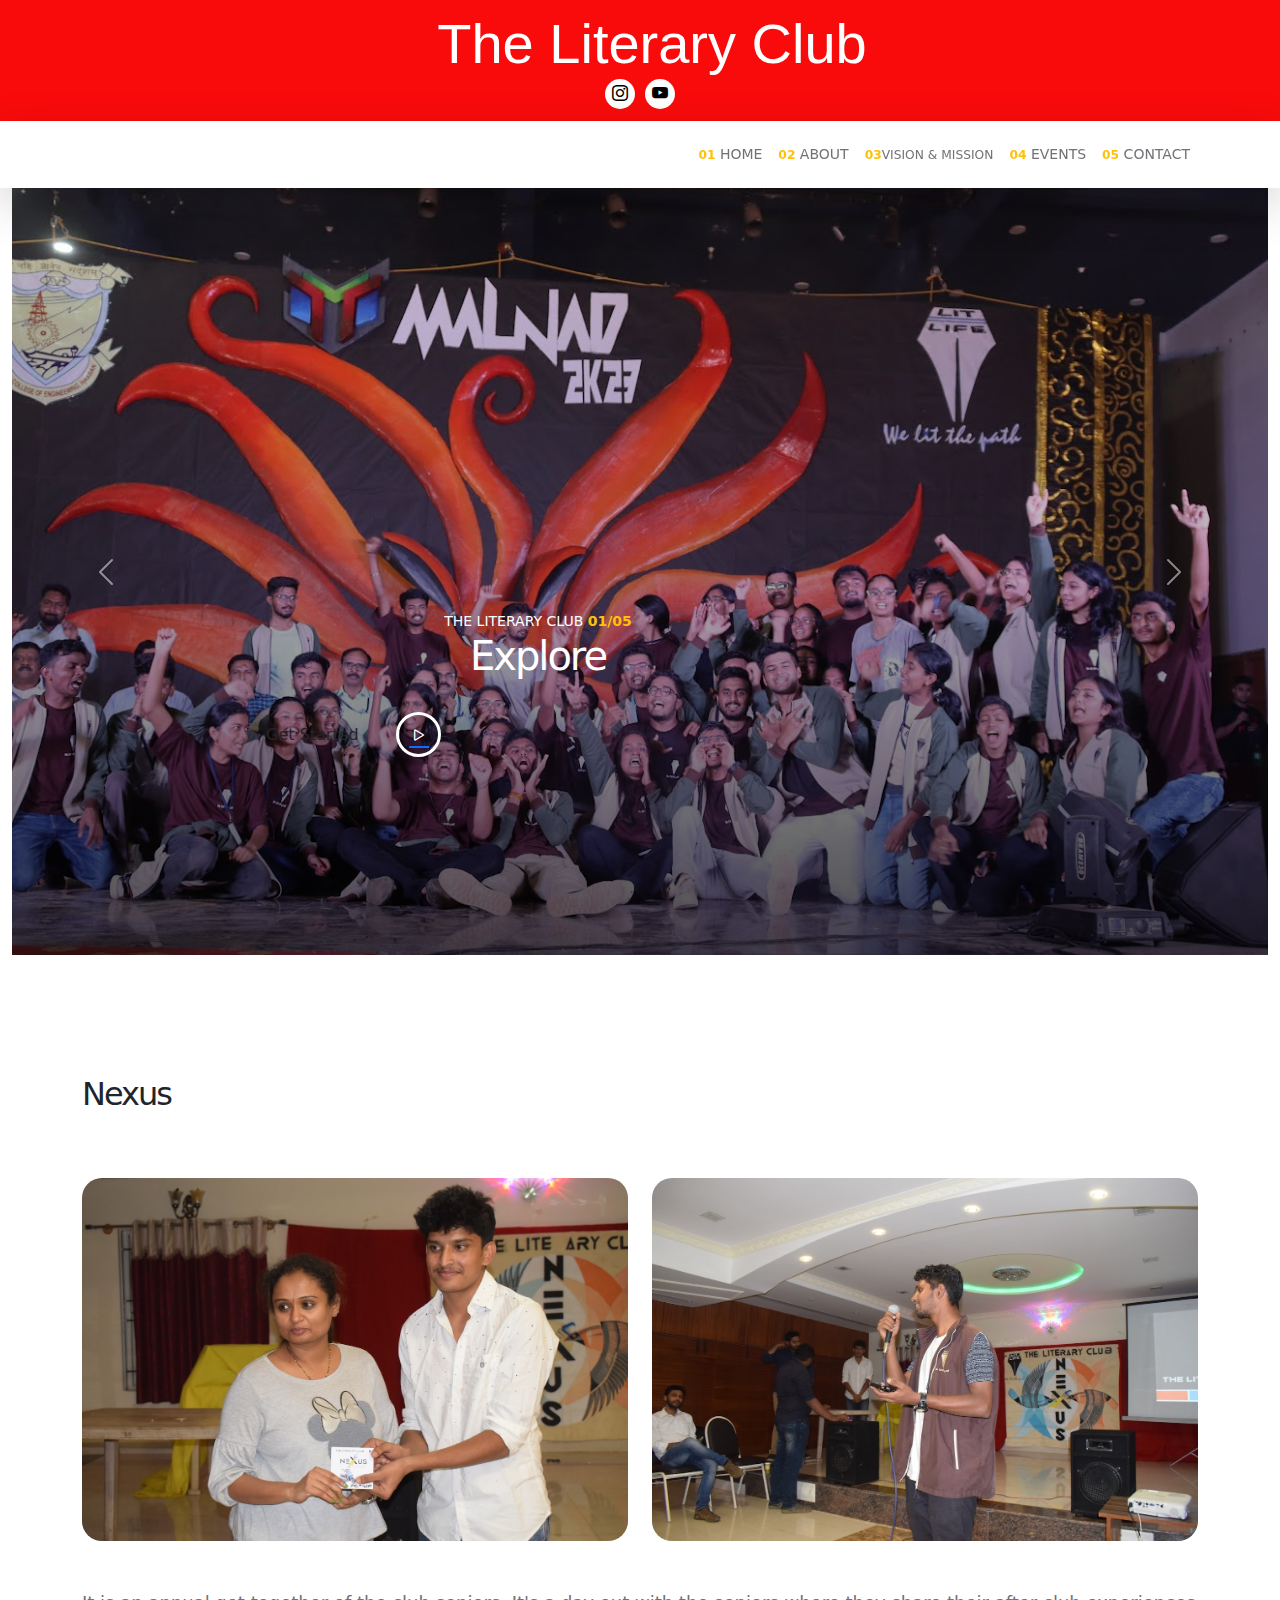
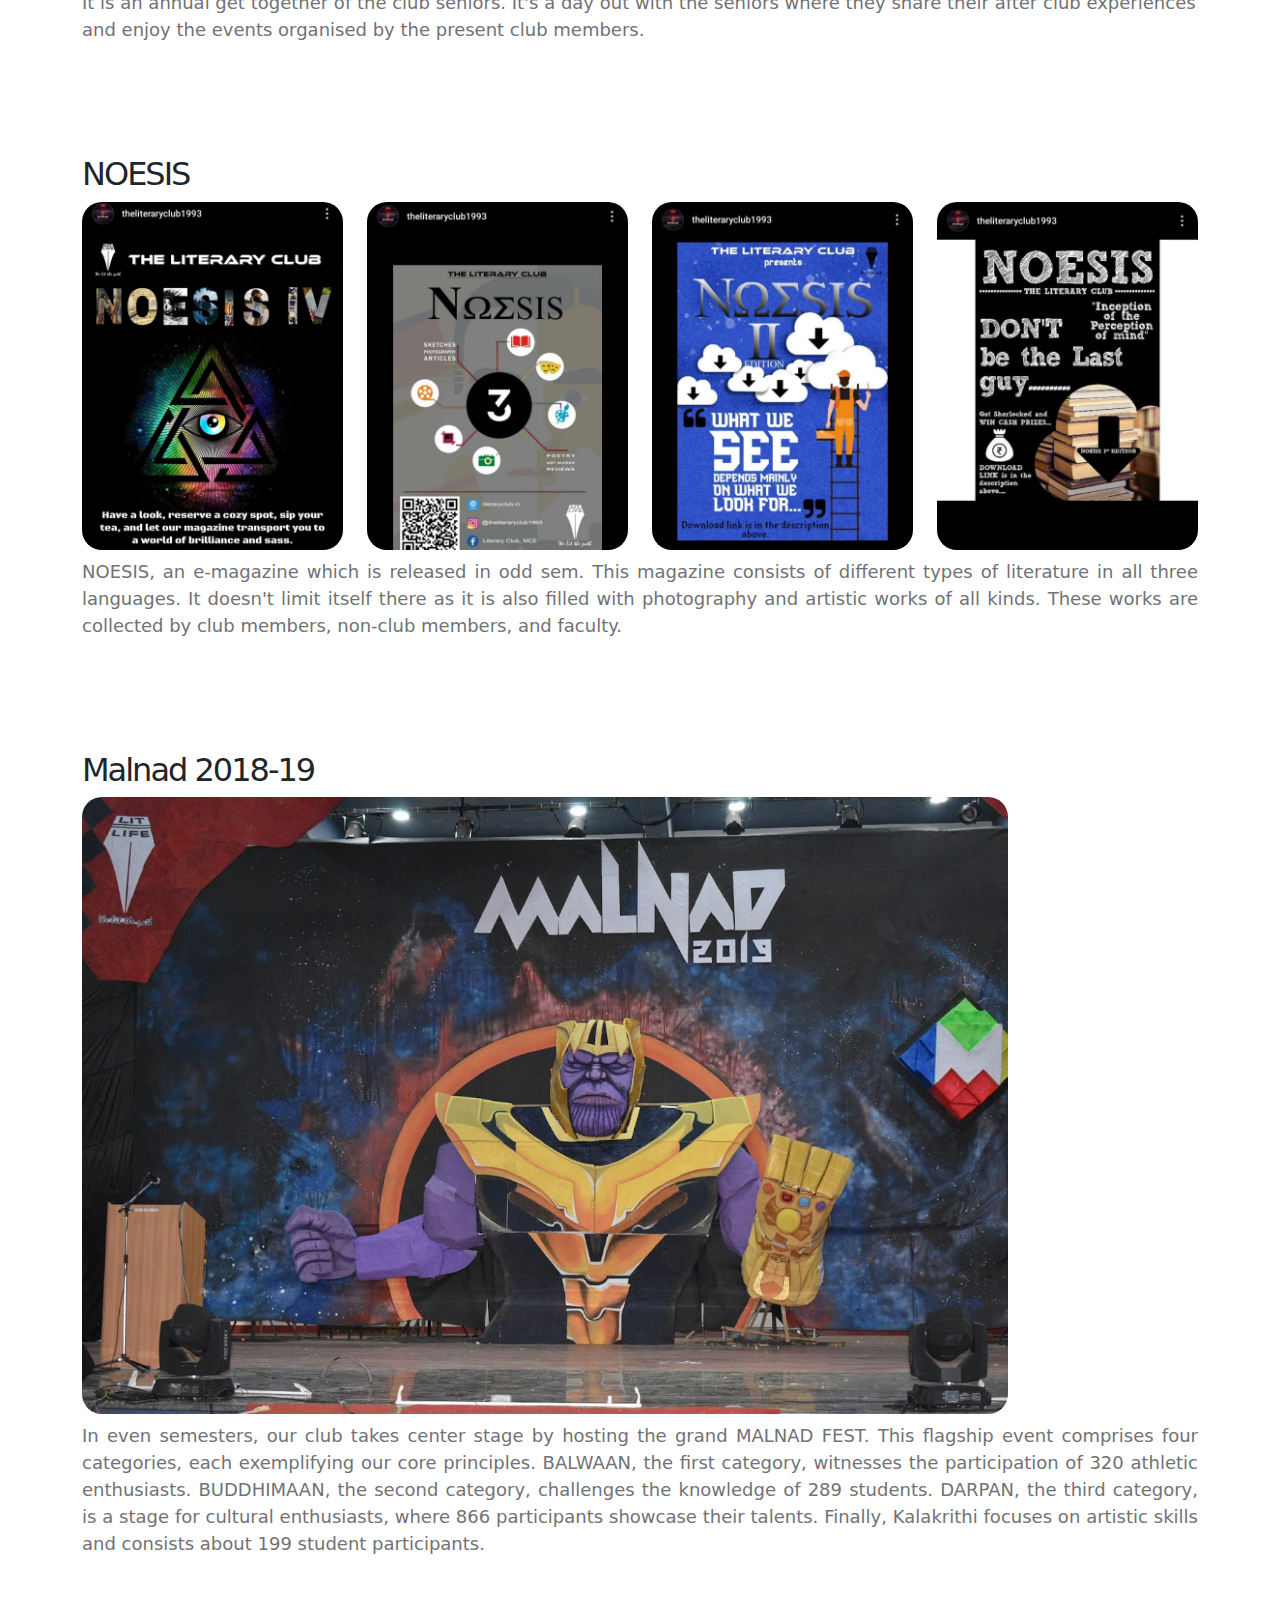
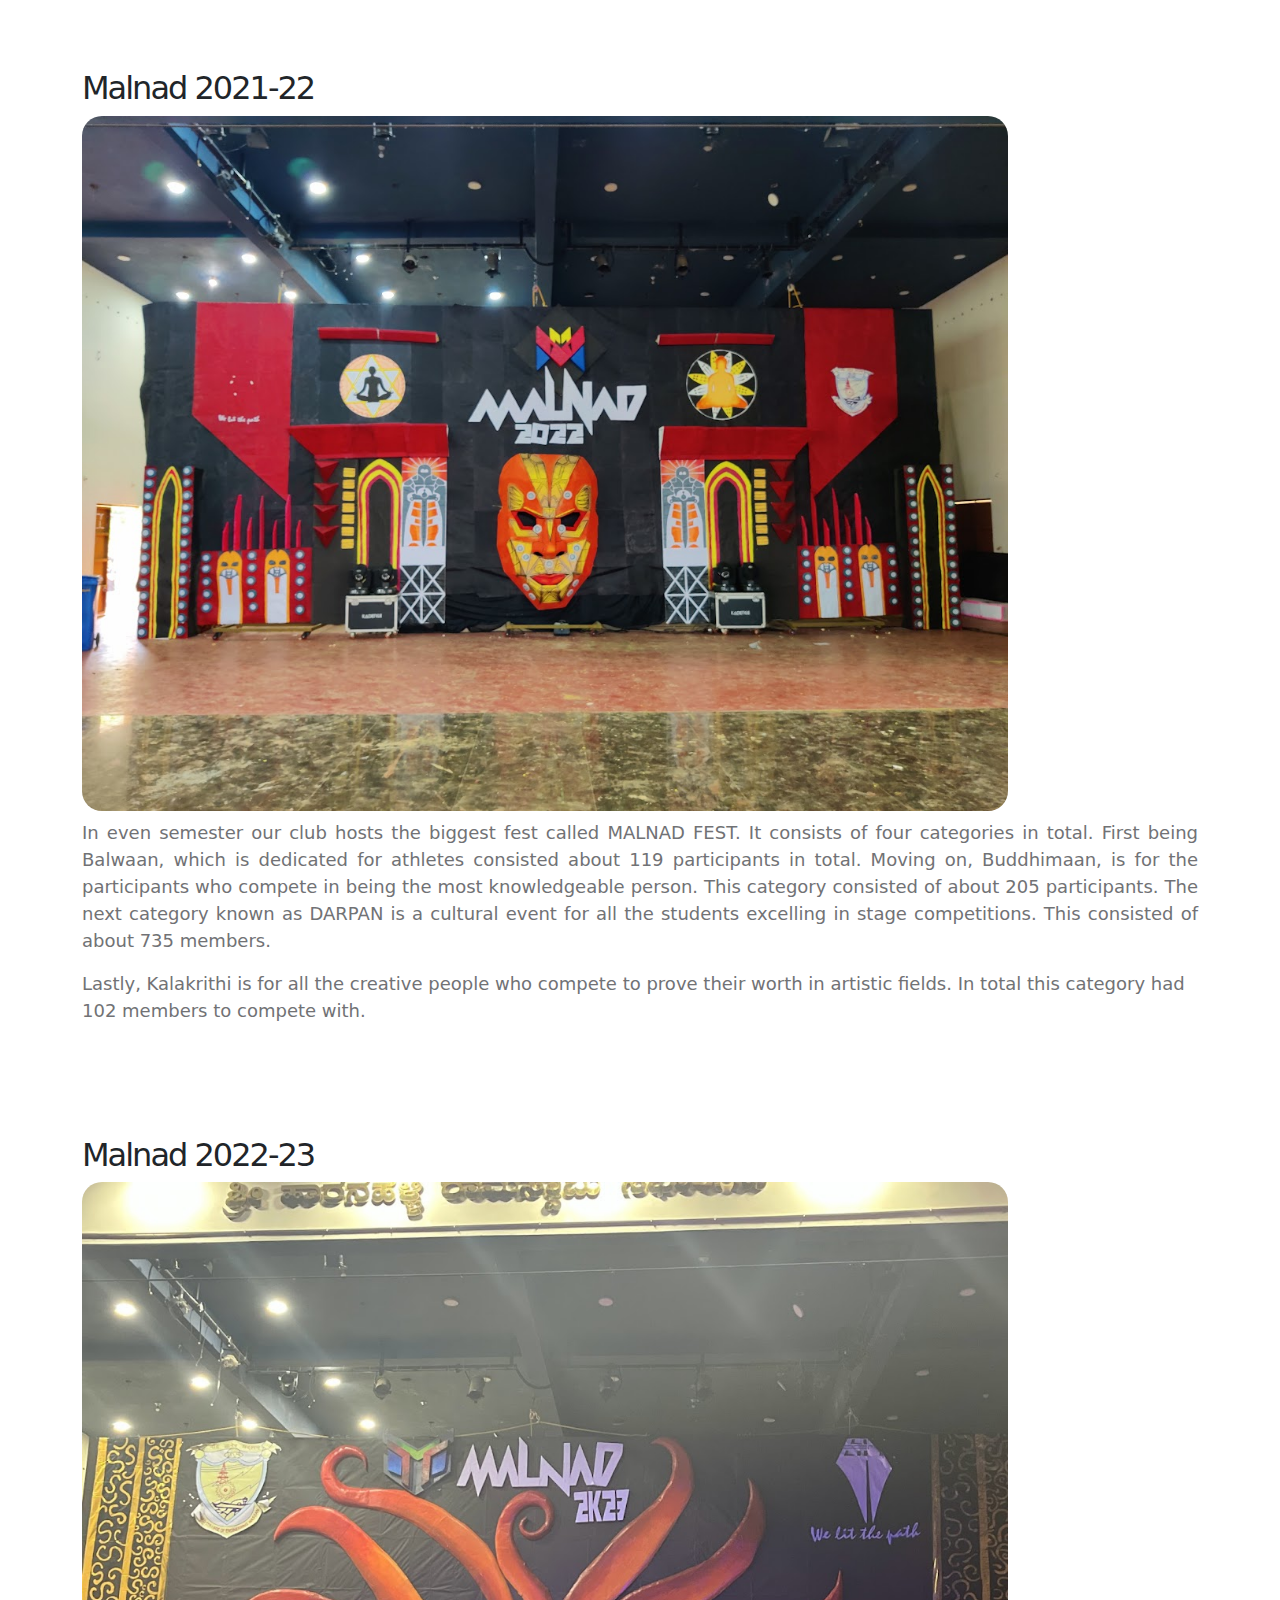
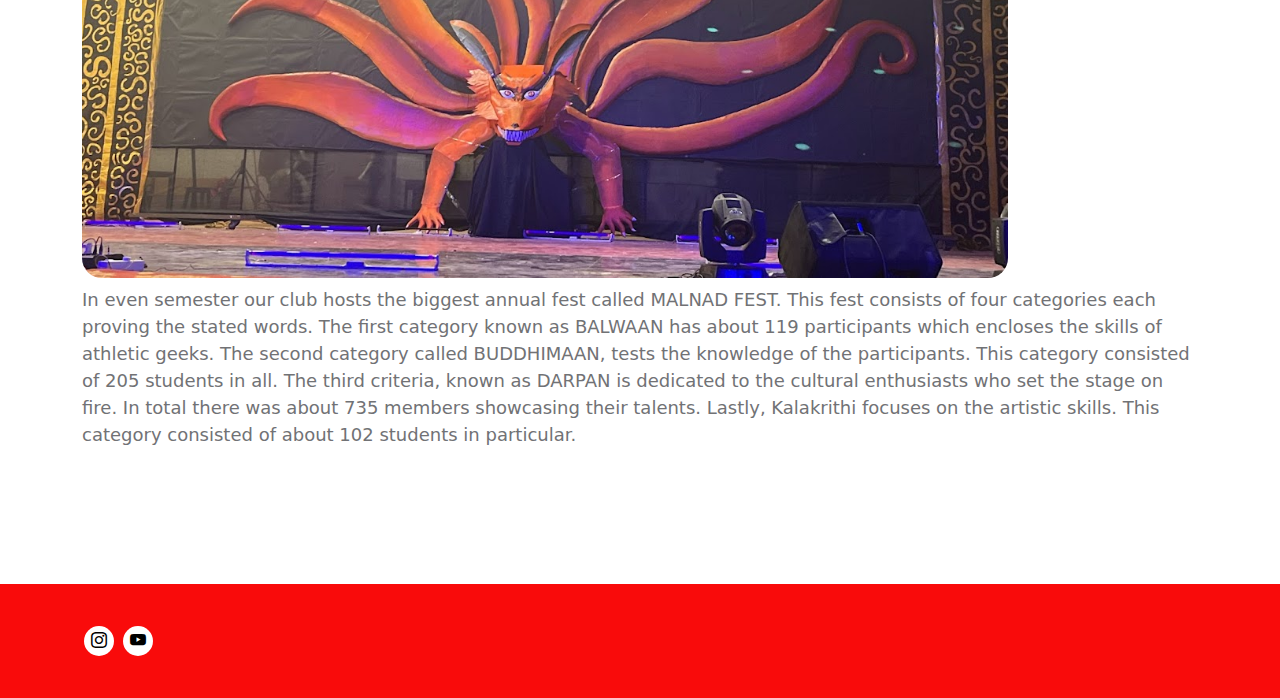
<file: project-detail.html>
<!doctype html>
<html lang="en">

<head>
    <meta charset="utf-8">
    <meta name="viewport" content="width=device-width, initial-scale=1">

    <meta name="description" content="">
    <meta name="author" content="Tooplate">

    <title>The Literary Club</title>

    <!-- CSS FILES -->
    <link rel="preconnect" href="https://fonts.googleapis.com">

    <link rel="preconnect" href="https://fonts.gstatic.com" crossorigin>

    <link href="https://fonts.googleapis.com/css2?family=DM+Sans:wght@400;500;700&display=swap" rel="stylesheet">

    <link href="css/bootstrap.min.css" rel="stylesheet">

    <link href="css/bootstrap-icons.css" rel="stylesheet">

    <link href="css/magnific-popup.css" rel="stylesheet">

    <link href="css/tooplate-waso-strategy.css" rel="stylesheet">
    <link rel="stylesheet" href="https://cdn.jsdelivr.net/npm/bootstrap@5.3.0/dist/css/bootstrap.min.css">


    <!--

Tooplate 2130 Waso Strategy

https://www.tooplate.com/view/2130-waso-strategy

Free Bootstrap 5 HTML Template

-->

</head>

<body class="projects-detail-page" id="section_1">

    <header class="site-header">
        <div class="container">
            <div class="row align-items-center">

                <div class=" justify-content-center text-center mb-0">
                    <p class="text-white mb-0 ms-4 display-4" style="font-family: 'Ethnocentric',sans-serif;">
                        The Literary Club
                    </p>
                </div>




                <div class="col-lg-2 col-md-3 col-5">
                    <p class="text-white mb-0">

                    </p>
                </div>

                <div class="d-flex justify-content-center">
                    <ul class="social-icon">
                        <!-- <li>
                                <a href="theliteraryclub1993@gmail.com" class="social-icon-link bi-envelope-fill bi-2x"></a>
                            </li> -->

                        <li>
                            <a href="https://instagram.com/theliteraryclub1993?igshid=MzRlODBiNWFlZA=="
                                class="social-icon-link bi-instagram bi-2x"></a>
                        </li>

                        <li>
                            <a href="https://youtube.com/@theliteraryclub1971?si=FL80PoASnsvaiQPM"
                                class="social-icon-link bi-youtube bi-2x"></a>
                        </li>
                    </ul>
                </div>


            </div>
        </div>
    </header>

    <nav class="navbar navbar-expand-lg bg-white shadow-lg">
        <div class="container">



            <button class="navbar-toggler" type="button" data-bs-toggle="collapse" data-bs-target="#navbarNav"
                aria-controls="navbarNav" aria-expanded="false" aria-label="Toggle navigation">
                <span class="navbar-toggler-icon"></span>
            </button>

            <div class="collapse navbar-collapse" id="navbarNav">
                <ul class="navbar-nav ms-auto">
                    <li class="nav-item">
                        <a class="nav-link" href="index.html#section_1"><small class="small-title"><strong
                                    class="text-warning">01</strong></small> Home</a>
                    </li>

                    <li class="nav-item">
                        <a class="nav-link" href="index.html#section_2"><small class="small-title"><strong
                                    class="text-warning">02</strong></small> About</a>
                    </li>

                    <li class="nav-item">
                        <a class="nav-link" href="index.html#section_3"><small class="small-title"><strong
                                    class="text-warning">03</strong>Vision & Mission</small> </a>
                    </li>

                    <li class="nav-item">
                        <a class="nav-link" href="index.html#section_4"><small class="small-title"><strong
                                    class="text-warning">04</strong></small> Events</a>
                    </li>

                    <li class="nav-item">
                        <a class="nav-link" href="index.html#section_5"><small class="small-title"><strong
                                    class="text-warning">05</strong></small> Contact</a>
                    </li>
                </ul>
                <div>

                </div>
    </nav>

    <main>

        <section class="hero">
            <div class="container-fluid h-100">
                <div class="row h-100">

                    <div id="carouselExampleCaptions" class="carousel carousel-fade hero-carousel slide"
                        data-bs-ride="carousel">
                        <div class="carousel-inner">
                            <div class="carousel-item active">
                                <div class="container position-relative h-100">
                                    <div class="carousel-caption d-flex flex-column justify-content-center">
                                        <small class="small-title">The Literary Club <strong
                                                class="text-warning">01/05</strong></small>

                                        <h1>Explore </h1>

                                        <div class="d-flex align-items-center mt-4">
                                            <a class="custom-btn btn custom-link" href="#section_2">Get Started</a>

                                            <a class="popup-youtube custom-icon d-flex ms-4"
                                                href="https://youtu.be/426j6BgVlqc?si=WSeNXbPocwPuHiIA">
                                                <i class="bi-play play-icon d-flex m-auto text-white"></i>
                                            </a>
                                        </div>
                                    </div>
                                </div>

                                <div class="carousel-image-wrap">
                                    <img src="images/Assets/Malnad/IMG_5152.JPG"
                                        class="img-fluid carousel-image" alt="">
                                </div>
                            </div>

                            <div class="carousel-item">
                                <div class="container position-relative h-100">
                                    <div class="carousel-caption d-flex flex-column justify-content-center">
                                         

                                       

                                        <div class="d-flex align-items-center mt-4">
                                            
                                            
                                        </div>
                                    </div>
                                </div>

                                <div class="carousel-image-wrap">
                                    <img src="images/Assets/Malnad/IMG_6850.JPG"
                                        class="img-fluid carousel-image" alt="">
                                </div>
                            </div>

                            <button class="carousel-control-prev" type="button"
                                data-bs-target="#carouselExampleCaptions" data-bs-slide="prev">
                                <span class="carousel-control-prev-icon" aria-hidden="true"></span>
                                <span class="visually-hidden">Previous</span>
                            </button>

                            <button class="carousel-control-next" type="button"
                                data-bs-target="#carouselExampleCaptions" data-bs-slide="next">
                                <span class="carousel-control-next-icon" aria-hidden="true"></span>
                                <span class="visually-hidden">Next</span>
                            </button>
                        </div>
                    </div>

                </div>
            </div>
        </section>
        

        <section class="projects section-padding" id="nexus">
            <div class="container">
                <div class="row">

                    <div class="col-lg-10 col-12 mb-5">
                        <h2 class="mb-3">Nexus</h2>

                        <p> </p>


                    </div>

                    <div class="col-lg-6 col-12 mb-5">
                        <img src="images/Assets/Nexus/Nexus1.JPG" class="img-fluid projects-image" alt="">


                    </div>
                    <div class="col-lg-6 col-12 mb-5">
                        <img src="images/Assets/Nexus/Nexus2.JPG" class="img-fluid projects-image" alt="">

                        
                    </div>
                    <p>
                        It is an annual get together of the club seniors. It's a day out with the seniors where they share their after club experiences and enjoy the events organised by the present club members.
                    </p>

                    



                    <section id="noesis" class="container mt-5">
                        <div class="row mt-5">
                            <h2>NOESIS</h2>

                            <div class="col-lg-3 col-12 my-lg-0 my-5">
                                <a
                                    href="https://www.pdffiller.com/jsfiller-desk12/?isShareViaLink=1&requestHash=241f914ef08bc1a3b9e1ec83936156eb28412d0debb2a5f1a1f26aea0da74063&lang=en&projectId=1304310589&loader=tips&jsf-page-rearrange-v2=false&jsf-new-header=false&jsf-redesign-full=false&routeId=55cd9676cc7cc8347e84af31bb45d7ed#5e7bd0e85a48485c80fdbad3bad6fa7a"><img
                                        src="images/Assets/Noesis/Noesis4.jpg" class="img-fluid projects-image"
                                        alt=""></a>
                            </div>

                            <div class="col-lg-3 col-12 my-lg-0 my-5">
                                <a
                                    href="https://drive.google.com/file/d/1kjDuM-GX0wJs5ZambT15JJctPL6a9FAz/view?usp=drive_link"><img
                                        src="images/Assets/Noesis/Noesis3.jpg" class="img-fluid projects-image"
                                        alt=""></a>
                            </div>

                            <div class="col-lg-3 col-12 my-lg-0 my-5">
                                <a
                                    href="https://drive.google.com/file/d/106ERGgDe5WRHZs8hm1g2731gBcUF6gs5/view?usp=drive_link">
                                    <img src="images/Assets/Noesis/Noesis1.jpg" class="img-fluid projects-image"
                                        alt=""></a>
                            </div>

                            <div class="col-lg-3 col-12 my-lg-0 my-5">
                                <a href=""><img src="images/Assets/Noesis/Noesis2.jpg" class="img-fluid projects-image"
                                        alt=""></a>
                            </div>

                            <p class="mt-2" style=" text-align: justify;
                            text-justify: inter-word;">NOESIS, an e-magazine which is released in odd sem. This magazine consists
                                of different types of literature in all three languages. It doesn't limit itself there
                                as it is also filled with photography and artistic works of all kinds. These works are
                                collected by club members, non-club members, and faculty.
                            </p>
                        </div>

                    </section>
                    <section id="malnad2k19" class="container mt-5">
                        <div class="row mt-5">
                            <h2>Malnad 2018-19</h2>

                            <div class="col-lg-10 col-12 md-5">
                                <img src="images/Assets/Malnad/Malnad2k19.2.JPG" class="img-fluid projects-image"
                                    alt="">
                            </div>
                            <p class="mt-2" style=" text-align: justify;
                            text-justify: inter-word;">In even semesters, our club takes center stage by hosting the grand MALNAD
                                FEST. This flagship event comprises four categories, each exemplifying our core
                                principles. BALWAAN, the first category, witnesses the participation of 320 athletic
                                enthusiasts. BUDDHIMAAN, the second category, challenges the knowledge of 289 students.
                                DARPAN, the third category, is a stage for cultural enthusiasts, where 866 participants
                                showcase their talents. Finally, Kalakrithi focuses on artistic skills and consists
                                about 199 student participants.
                            </p>

                        </div>

                    </section>
                    <section id="malnad2k22" class="container mt-5">
                        <div class="row mt-5">
                            <h2>Malnad 2021-22</h2>

                            <div class="col-lg-10 col-12 md-5">
                                <img src="images/Assets/Malnad/Malnad2022.jpg" class="img-fluid projects-image" alt="">
                            </div>
                            <p class="mt-2 " style=" text-align: justify;
                            text-justify: inter-word;">In even semester our club hosts the biggest fest called MALNAD FEST. It
                                consists of four categories in total. First being Balwaan, which is dedicated for
                                athletes consisted about 119 participants in total. Moving on, Buddhimaan, is for the
                                participants who compete in being the most knowledgeable person. This category consisted
                                of about 205 participants. The next category known as DARPAN is a cultural event for all
                                the students excelling in stage competitions. This consisted of about 735 members.
                            </p>
                            <p>Lastly, Kalakrithi is for all the creative people who compete to prove their worth in
                                artistic fields. In total this category had 102 members to compete with.</p>


                        </div>

                    </section>
                    <section id="malnad2k3" class="container mt-5">
                        <div class="row mt-5">
                            <h2>Malnad 2022-23</h2>

                            <div class="col-lg-10 col-12 md-5">
                                <img src="images/Assets/Malnad/Malnad2k23.jpg" class="img-fluid projects-image" alt="">
                            </div>
                            <p class="mt-2">In even semester our club hosts the biggest annual fest called MALNAD FEST.
                                This fest consists of four categories each proving the stated words. The first category
                                known as BALWAAN has about 119 participants which encloses the skills of athletic geeks.
                                The second category called BUDDHIMAAN, tests the knowledge of the participants. This
                                category consisted of 205 students in all. The third criteria, known as DARPAN is
                                dedicated to the cultural enthusiasts who set the stage on fire. In total there was
                                about 735 members showcasing their talents. Lastly, Kalakrithi focuses on the artistic
                                skills. This category consisted of about 102 students in particular.
                            </p>



                        </div>

                    </section>



                </div>
            </div>
        </section>


    </main>

    <footer class="site-footer">
        <div class="container">
            <div class="row">

                <div class="col-lg-6 col-12">
                    <div class="site-footer-wrap d-flex align-items-center">


                        <ul class="social-icon">
                            <!-- <li>
                                    <a href="theliteraryclub1993@gmail.com" class="social-icon-link bi-envelope-fill bi-2x"></a>
                                </li> -->

                            <li>
                                <a href="https://instagram.com/theliteraryclub1993?igshid=MzRlODBiNWFlZA=="
                                    class="social-icon-link bi-instagram bi-2x"></a>
                            </li>

                            <li>
                                <a href="https://youtube.com/@theliteraryclub1971?si=FL80PoASnsvaiQPM"
                                    class="social-icon-link bi-youtube bi-2x"></a>
                            </li>
                        </ul>

                    </div>
                </div>



            </div>
        </div>
    </footer>


    <!-- JAVASCRIPT FILES -->
    <script src="js/jquery.min.js"></script>
    <script src="js/bootstrap.min.js"></script>
    <script src="js/jquery.sticky.js"></script>
    <script src="js/jquery.magnific-popup.min.js"></script>
    <script src="js/magnific-popup-options.js"></script>
    <script src="js/click-scroll.js"></script>
    <script src="js/custom.js"></script>

</body>

</html>
</file>
<file: css/tooplate-waso-strategy.css>
/*

Tooplate 2130 Waso Strategy

https://www.tooplate.com/view/2130-waso-strategy

Free Bootstrap 5 HTML Template

*/


/*---------------------------------------
  CUSTOM PROPERTIES ( VARIABLES )             
-----------------------------------------*/
:root {
  --white-color:                  #ffffff;
  --primary-color:                #f90b0b;
  --secondary-color:              #f90b0b;
  --section-bg-color:             #f5f5f5;
  --dark-color:                   #000000;
  --p-color:                      #717275;

  --body-font-family:             'DM Sans', sans-serif;

  --h1-font-size:                 60px;
  --h2-font-size:                 42px;
  --h3-font-size:                 36px;
  --h4-font-size:                 32px;
  --h5-font-size:                 24px;
  --h6-font-size:                 22px;
  --p-font-size:                  18px;
  --menu-font-size:               14px;
  --copyright-text-font-size:     16px;

  --font-weight-normal:           400;
  --font-weight-medium:           500;
  --font-weight-bold:             700;
}

body {
    background: var(--white-color);
    font-family: var(--body-font-family); 
}


/*---------------------------------------
  TYPOGRAPHY               
-----------------------------------------*/

h2,
h3,
h4,
h5,
h6 {
  color: var(--dark-color);
}

h1,
h2,
h3,
h4,
h5,
h6 {
  font-weight: var(--font-weight-bold);
  letter-spacing: -1px;
}

h1 {
  font-size: var(--h1-font-size);
  letter-spacing: -2px;
}

h2 {
  font-size: var(--h2-font-size);
  letter-spacing: -2px;
}

h3 {
  font-size: var(--h3-font-size);
  line-height: inherit;
}

h4 {
  font-size: var(--h4-font-size);
  line-height: inherit;
}

h5 {
  font-size: var(--h5-font-size);
  line-height: normal;
}

h6 {
  font-size: var(--h6-font-size);
}

p {
  color: var(--p-color);
  font-size: var(--p-font-size);
  font-weight: var(--font-weight-normal);
}

ul li {
  color: var(--p-color);
  font-size: var(--p-font-size);
  font-weight: var(--font-weight-normal);
}

a, 
button {
  touch-action: manipulation;
  transition: all 0.3s;
}

a {
  color: var(--p-color);
  text-decoration: none;
}



a:hover {
  color: var(--primary-color);
}

::selection {
  background: var(--primary-color);
  color: var(--white-color);
}

::-moz-selection {
  background: var(--primary-color);
  color: var(--white-color);
}

.section-hero ::selection,
.bg-warning ::selection {
  background: #f9d55c;
}

.section-padding {
  padding-top: 120px;
  padding-bottom: 120px;
}

.custom-border-radius {
  border-radius: 20px;
}

b,
strong {
  font-weight: var(--font-weight-bold);
}

.small-title {
  text-transform: uppercase;
}


/*---------------------------------------
  CUSTOM ICON               
-----------------------------------------*/
.custom-icon {
  display: inline-block;
  height: 45px;
  width: 45px;
  line-height: 45px;
  border: 3px solid var(--white-color);
  text-align: center;
  border-radius: 50%;
  font-size: 20px;
  position: relative;
}

.custom-icon::before,
.custom-icon::after {
  box-sizing: inherit;
  content: "";
  position: absolute;
  width: 100%;
  height: 100%;
  left: 0;
  top: 0;
  border-radius: 50%;
}

.custom-icon::before {
  border: 3px solid transparent;
}

.custom-icon::after {
  border: 0 solid transparent;
}

.custom-icon:hover {
  border-color: transparent;
}

.custom-icon:hover::before {
  border-top-color: var(--primary-color);
  border-right-color: var(--primary-color);
  border-bottom-color: var(--primary-color);
  transition: border-top-color .15s linear,border-right-color .15s linear .1s,border-bottom-color .15s linear .2s;
}

.custom-icon:hover::after {
  border-top: 3px solid var(--primary-color);
  border-left-width: 3px;
  border-right-width: 3px;
  transform: rotate(270deg);
  transition: transform .4s linear 0s,border-left-width 0s linear .35s;
}

.play-icon::before {
  position: relative;
  left: 1px;
}


/*---------------------------------------
  CUSTOM BUTTON               
-----------------------------------------*/
.custom-btn {
  background: var(--secondary-color);
  border-radius: 100px;
  color: var(--white-color);
  font-size: var(--copyright-text-font-size);
  font-weight: var(--font-weight-bold);
  padding: 12px 24px;
}

.custom-btn:hover {
  background: var(--primary-color);
  color: var(--white-color);
}

.custom-bg-primary {
  background: var(--primary-color);
}

.custom-bg-primary:hover {
  background: var(--white-color);
  color: var(--dark-color);
}


/*---------------------------------------
  NAVIGATION              
-----------------------------------------*/
.navbar {
  z-index: 9;
  right: 0;
  left: 0;
}

.navbar-brand {
  font-size: 32px;
  font-weight: var(--font-weight-bold);
  color: var(--primary-color);
}

.navbar-expand-lg .navbar-nav .nav-link {
  padding-right: 25px;
  padding-left: 25px;
}

.navbar-nav .nav-link {
  color: var(--p-color);
  font-size: var(--menu-font-size);
  font-weight: var(--font-weight-medium);
  text-transform: uppercase;
  padding-top: 15px;
  padding-bottom: 15px;
}

.navbar-nav .nav-link.active, 
.navbar-nav .nav-link:hover,
.projects-detail-page .navbar-nav .nav-link.active:hover {
  color: var(--secondary-color);
}

.projects-detail-page .navbar-nav .nav-link.active {
  color: var(--p-color);
}

.navbar-toggler {
  border: 0;
  padding: 0;
  cursor: pointer;
  margin: 0;
  width: 30px;
  height: 35px;
  outline: none;
}

.navbar-toggler:focus {
  outline: none;
  box-shadow: none;
}

.navbar-toggler[aria-expanded="true"] .navbar-toggler-icon {
  background: transparent;
}

.navbar-toggler[aria-expanded="true"] .navbar-toggler-icon:before,
.navbar-toggler[aria-expanded="true"] .navbar-toggler-icon:after {
  transition: top 300ms 50ms ease, -webkit-transform 300ms 350ms ease;
  transition: top 300ms 50ms ease, transform 300ms 350ms ease;
  transition: top 300ms 50ms ease, transform 300ms 350ms ease, -webkit-transform 300ms 350ms ease;
  top: 0;
}

.navbar-toggler[aria-expanded="true"] .navbar-toggler-icon:before {
  transform: rotate(45deg);
}

.navbar-toggler[aria-expanded="true"] .navbar-toggler-icon:after {
  transform: rotate(-45deg);
}

.navbar-toggler .navbar-toggler-icon {
  background: var(--dark-color);
  transition: background 10ms 300ms ease;
  display: block;
  width: 30px;
  height: 2px;
  position: relative;
}

.navbar-toggler .navbar-toggler-icon:before,
.navbar-toggler .navbar-toggler-icon:after {
  transition: top 300ms 350ms ease, -webkit-transform 300ms 50ms ease;
  transition: top 300ms 350ms ease, transform 300ms 50ms ease;
  transition: top 300ms 350ms ease, transform 300ms 50ms ease, -webkit-transform 300ms 50ms ease;
  position: absolute;
  right: 0;
  left: 0;
  background: var(--dark-color);
  width: 30px;
  height: 2px;
  content: '';
}

.navbar-toggler .navbar-toggler-icon::before {
  top: -8px;
}

.navbar-toggler .navbar-toggler-icon::after {
  top: 8px;
}

.breadcrumb-item.active {
  color: var(--primary-color);
}


/*---------------------------------------
  SITE HEADER              
-----------------------------------------*/
.site-header {
  background: var(--primary-color);
  padding-top: 10px;
  padding-bottom: 10px;
}

.site-header-icon {
  color: var(--dark-color);
}

.site-header .social-icon {
  text-align: right;
}


/*---------------------------------------
  HERO              
-----------------------------------------*/
.hero {
  position: relative;
  height: calc(100vh - 133px);
}

.section-hero {
  
  background-repeat: no-repeat;
  background-position: center;
  background-size: cover;
  position: relative;
  height: auto;
  padding-top: 180px;
  padding-bottom: 180px;
}

.section-hero::before {
  content: "";
  background: linear-gradient(to top, var(--dark-color), transparent 90%);
  position: absolute;
  top: 0;
  right: 0;
  left: 0;
  width: 100%;
  height: 100%;
  pointer-events: none;
  opacity: 0.7;
}

.section-hero-text {
  position: relative;
}

.carousel {
  padding-right: 0;
  padding-left: 0;
}

.hero-carousel,
.carousel-inner,
.carousel-item {
  height: 100%;
}

.carousel-image-wrap::before {
  content: "";
  background: linear-gradient(to top, var(--dark-color), transparent 90%);
  position: absolute;
  z-index: 2;
  top: 0;
  right: 0;
  left: 0;
  width: 100%;
  height: 100%;
  pointer-events: none;
  opacity: 0.7;
}

.carousel-caption {
  z-index: 9;
  top: 32%;
  bottom: 0;
  left: 0;
  text-align: left;
  width: 50%;
  margin-right: 12px;
  margin-left: 12px;
}

.carousel-image-wrap {
  position: absolute;
  top: 0;
  right: 0;
  bottom: 0;
  width: 100%;
  height: 100%;
  margin-left: auto;
}

.carousel-image {
  width: 100%;
  height: 100%;
  object-fit: cover;
}

.carousel-control-next, 
.carousel-control-prev {
  top: auto;
  bottom: 50px;
  opacity: 1;
}

.carousel-control-prev {
  left: auto;
  right: 70px;
}

.carousel-control-next-icon, 
.carousel-control-prev-icon {
  width: 70px;
  height: 70px;
}


/*---------------------------------------
  ABOUT              
-----------------------------------------*/
.about-image-wrap {
  border-radius: 20px;
  position: relative;
  overflow: hidden;
}

.about-image-info {
  background: linear-gradient(to top, var(--dark-color), transparent 90%);
  position: absolute;
  bottom: 0;
  right: 0;
  left: 0;
  padding: 40px;
}

.about-image {
  border-radius: 20px;
  width: 100%;
  height: 100%;
  object-fit: cover;
}

.about-thumb {
  background: var(--primary-color);
  border-radius: 20px;
  margin-bottom: 24px;
  padding: 40px;
}


/*---------------------------------------
  SERVICES              
-----------------------------------------*/
.services {
  background: var(--section-bg-color);
}

.nav-tabs {
  border-bottom: 0;
}

.nav-tabs .nav-link,
.nav-tabs .nav-link span {
  color: var(--p-color);
  display: block;
  text-align: left;
}

.nav-tabs .nav-link {
  border-radius: 0;
  border: 0;
  border-left: 7px solid var(--p-color);
  margin-right: 30px;
  margin-left: 30px;
  margin-bottom: 30px;
  padding: 30px;
  transition: all 0.3s ease-in-out;
}

.nav-tabs .nav-item.show .nav-link, 
.nav-tabs .nav-link.active,
.nav-tabs .nav-link:focus, 
.nav-tabs .nav-link:hover {
  border-left-color: var(--secondary-color);
  background: var(--white-color);
  box-shadow: 0 1rem 3rem rgba(0,0,0,.175);
}

.nav-tabs .nav-link.active h3,
.nav-tabs .nav-link:focus h3, 
.nav-tabs .nav-link:hover h3 {
  color: var(--primary-color);
}


/*---------------------------------------
  PROJECTS              
-----------------------------------------*/
.projects-thumb {
  border-radius: 20px;
  position: relative;
  overflow: hidden;
  margin-bottom: 24px;
  transition: all 0.3s;
  cursor: pointer;
}

.projects-thumb-large {
  min-height: 356px;
}

.projects-thumb:hover {
  background: var(--white-color);
  box-shadow: 0 1rem 3rem rgba(0,0,0,.175);
}

.projects-thumb:hover .projects-image {
  transform: scale(1.2);
}

.projects-thumb:hover .projects-title-wrap {
  padding-bottom: 30px;
}

.projects-thumb:hover .custom-btn,
.projects-btn-wrap .custom-btn:hover {
  background: var(--primary-color);
}

.projects-title-wrap {
  background: linear-gradient(to top, var(--dark-color), transparent 90%);
  position: absolute;
  bottom: 0;
  right: 0;
  left: 0;
  padding: 25px 25px 10px 25px;
  transition: all 0.2s;
}

.projects-small-title {
  color: var(--primary-color);
  text-transform: uppercase;
}

.projects-title {
  color: var(--white-color);
}

.projects-image {
  border-radius: 20px;
  width: 100%;
  height: auto;
  transition: all 0.3s;
}

.projects-thumb-large .projects-image {
  object-fit: cover;
  height: 100%;
}

.projects-btn-wrap {
  position: absolute;
  bottom: 25px;
  right: 25px;
}

.projects-btn-wrap .custom-btn {
  font-size: 30px;
  padding: 7.5px 15px;
}


/*---------------------------------------
  CONTACT INFO               
-----------------------------------------*/
.contact-thumb {
  position: relative;
  bottom: 140px;
  margin-bottom: -140px;
}

.contact-info {
  border-radius: 20px;
  padding: 40px;
}

.google-map {
  border-radius: 20px;
}

.contact-icon {
  color: var(--primary-color);
  font-size: var(--h4-font-size);
}


/*---------------------------------------
  CONTACT              
-----------------------------------------*/
.contact-container-wrap {
  background-color: var(--primary-color);
  padding-bottom: 120px;
}

.contact-form {
  margin-top: 30px;
  margin-right: 30px;
}


/*---------------------------------------
  CUSTOM FORM               
-----------------------------------------*/
.custom-form .form-control {
  background: transparent;
  box-shadow: none;
  border-radius: 0;
  border: 0;
  border-bottom: 3px solid var(--section-bg-color);
  margin-bottom: 24px;
  padding-top: 13px;
  padding-bottom: 13px;
  transition: all 0.3s;
  outline: none;
}

.custom-form .form-control:hover,
.custom-form .form-control:focus {
  background: var(--white-color);
}

.custom-form button[type="submit"] {
  background: var(--secondary-color);
  border-radius: 100px;
  border: 0;
  color: var(--white-color);
  font-weight: var(--font-weight-bold);
  transition: all 0.3s;
  margin-bottom: 0;
}

.custom-form button[type="submit"]:hover,
.custom-form button[type="submit"]:focus {
  background: var(--white-color);
  color: var(--dark-color);
}


/*---------------------------------------
  SITE FOOTER              
-----------------------------------------*/
.site-footer {
  background: var(--primary-color);
  padding-top: 40px;
  padding-bottom: 40px;
}

.site-footer .copyright-text {
  color: var(--white-color);
  font-size: var(--copyright-text-font-size);
}


/*---------------------------------------
  SOCIAL ICON               
-----------------------------------------*/
.social-icon {
  margin: 0;
  padding: 0;
}

.social-icon li {
  list-style: none;
  display: inline-block;
  vertical-align: top;
}

.social-icon-link {
  background: var(--white-color);
  border-radius: 20px;
  font-size: var(--copyright-text-font-size);
  color: var(--dark-color);
  display: inline-block;
  vertical-align: top;
  margin: 2px;
  width: 30px;
  height: 30px;
  line-height: 30px;
  text-align: center;
}

.social-icon-link:hover {
  color: var(--primary-color);
}


/*---------------------------------------
  RESPONSIVE STYLES               
-----------------------------------------*/
@media screen and (min-width: 1600px) {
  .projects-thumb-large {
    min-height: 416px;
  }
}

@media screen and (max-width: 1280px) {
  .contact svg {
    bottom: 0;
    margin-bottom: 0;
  }
}

@media screen and (max-width: 991px) {
  h1 {
    font-size: 48px;
  }

  h2 {
    font-size: 36px;
  }

  h3 {
    font-size: 32px;
  }

  h4 {
    font-size: 28px;
  }

  h5 {
    font-size: 20px;
  }

  h6 {
    font-size: 18px;
  }

  .section-padding {
    padding-top: 80px;
    padding-bottom: 80px;
  }

  .custom-btn {
    font-size: var(--copyright-text-font-size);
    padding: 8px 16px;
  }

  .navbar-expand-lg .navbar-nav .nav-link {
    padding-left: 0;
  }

  .navbar-nav .nav-link {
    padding-top: 10px;
    padding-bottom: 10px;
  }

  .site-header .social-icon {
    text-align: left;
    margin-top: 10px;
  }

  .carousel-caption {
    width: 100%;
  }

  .about-thumb {
    padding: 30px;
  }

  .about-image {
    height: auto;
    margin-bottom: 24px;
  }

  .contact-container-wrap {
    padding-bottom: 50px;
  }

  .contact-form {
    margin-right: 0;
    margin-top: 80px;
    margin-bottom: 50px;
  }

  .contact-thumb {
    bottom: 0;
    margin-bottom: 0;
  }

  .site-footer {
    text-align: center;
  }
}

@media screen and (max-width: 480px) {
  h1 {
    font-size: 38px;
  }

  h2 {
    font-size: 32px;
  }

  h3 {
    font-size: 28px;
  }

  h4 {
    font-size: 24px;
  }

  h5 {
    font-size: 20px;
  }

  .contact-icon {
    font-size: 24px;
  }

  .site-header p {
    font-size: 14px;
  }

  .carousel-control-next, 
  .carousel-control-prev {
    bottom: 20px;
  }

  .nav-tabs .nav-link {
    margin-right: 0;
    margin-left: 0;
    padding: 15px;
  }

  .contact-info {
    padding: 30px 25px;
  }

  .site-footer-wrap {
    flex-direction: column;
  }

  .copyright-text {
    padding-bottom: 10px;
  }
}
</file>
